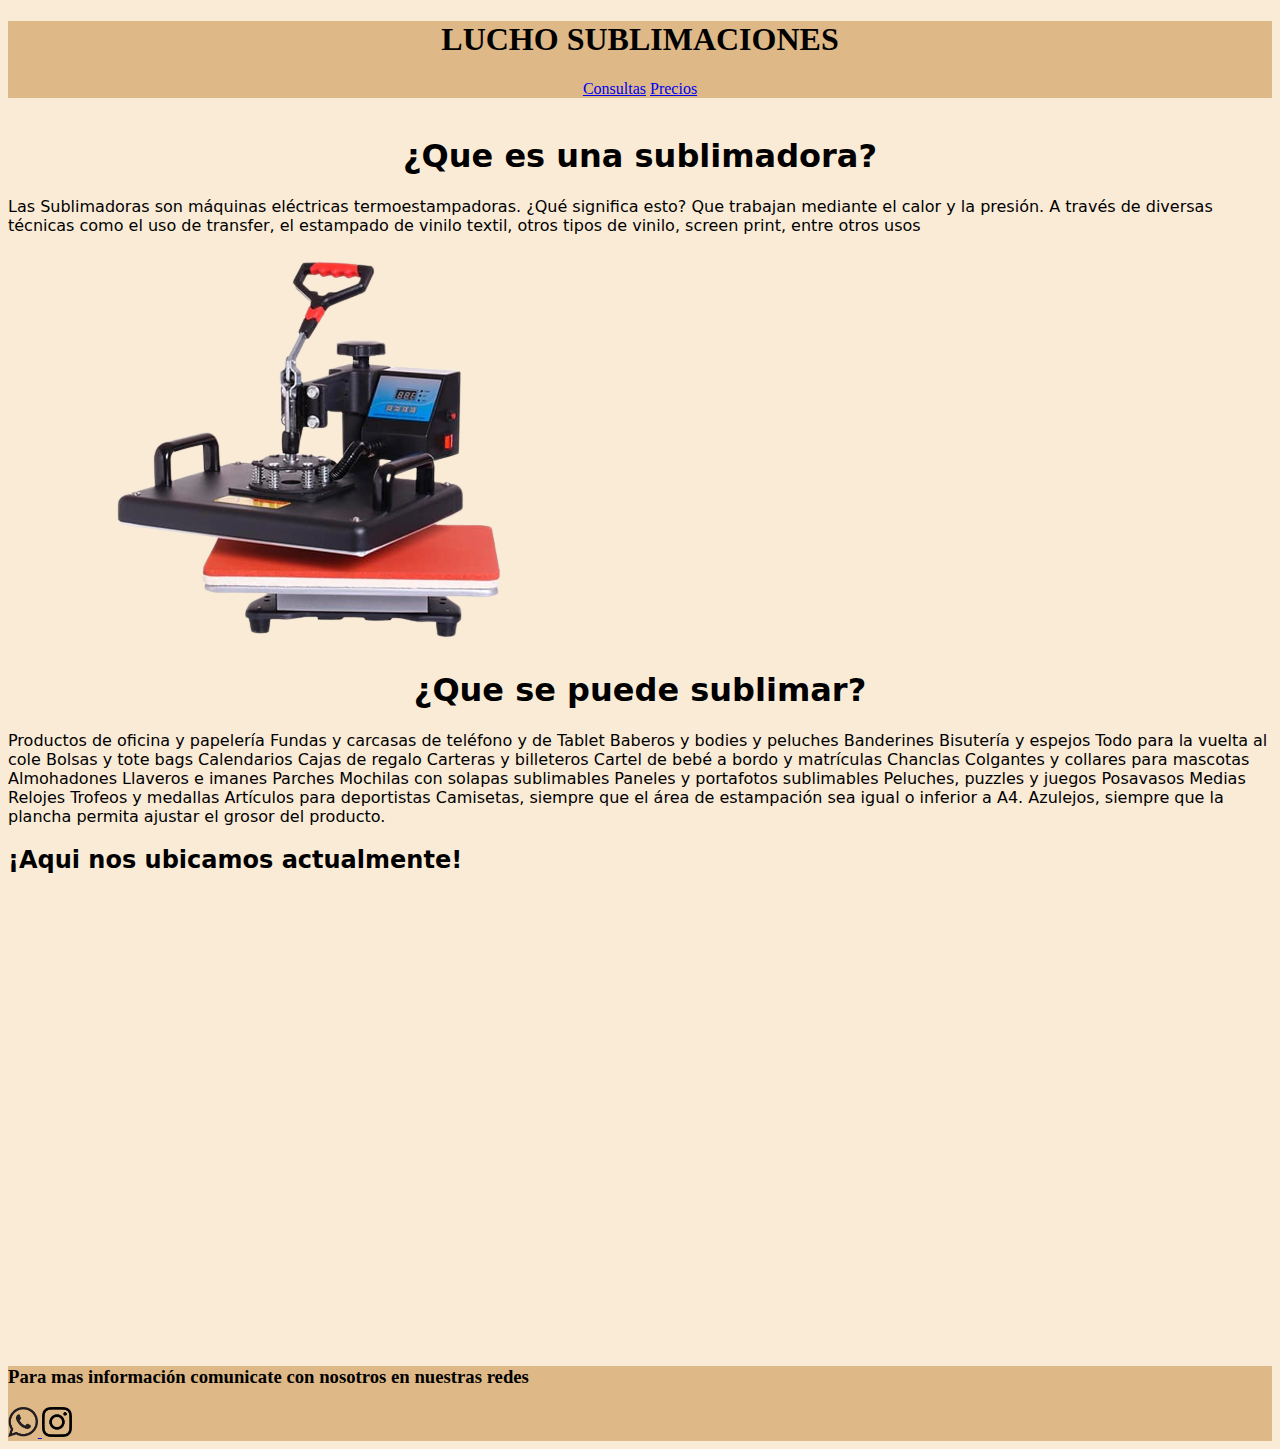
<file: index.html>
<!DOCTYPE html>
<html lang="en">
<head>
    <meta charset="UTF-8">
    <meta name="viewport" content="width=device-width, initial-scale=1.0">
    <title>Lucho sublimaciones</title>
    <link rel="stylesheet" href="style.css">
</head>
<body>
    <header>
        <h1>LUCHO SUBLIMACIONES</h1>
        <a href="consultas.html">Consultas</a>
        <a href="Listadeprecios.html">Precios</a>
    </header>
<br>
    <main>
        <h1>¿Que es una sublimadora?</h1>
        <p>Las Sublimadoras son máquinas eléctricas termoestampadoras. ¿Qué significa esto? Que trabajan mediante el calor y la presión. A través de diversas técnicas
           como el uso de transfer, el estampado de vinilo textil, otros tipos de vinilo, screen print, entre otros usos
        </p>
        <img src="img/Sublimadora img.png" alt="">
        <h1>¿Que se puede sublimar?</h1>
        <p>
            Productos de oficina y papelería
            Fundas y carcasas de teléfono y de Tablet
            Baberos y bodies y peluches
            Banderines
            Bisutería y espejos
            Todo para la vuelta al cole
            Bolsas y tote bags
            Calendarios
            Cajas de regalo
            Carteras y billeteros
            Cartel de bebé a bordo y matrículas
            Chanclas
            Colgantes y collares para mascotas
            Almohadones
            Llaveros e imanes
            Parches
            Mochilas con solapas sublimables
            Paneles y portafotos sublimables
            Peluches, puzzles y juegos
            Posavasos
            Medias
            Relojes
            Trofeos y medallas
            Artículos para deportistas
            Camisetas, siempre que el área de estampación sea igual o inferior a A4.
            Azulejos, siempre que la plancha permita ajustar el grosor del producto.
        </p>
        <h2>¡Aqui nos ubicamos actualmente!</h2>
        <iframe src="https://www.google.com/maps/embed?pb=!1m18!1m12!1m3!1d3416.8184061343522!2d-64.48466342575159!3d-31.086977880401992!2m3!1f0!2f0!3f0!3m2!1i1024!2i768!4f13.1!3m3!1m2!1s0x942d830128b8dfc7%3A0x7efd8699fb03807!2sChacabuco%20470%2C%20La%20Falda%2C%20C%C3%B3rdoba!5e0!3m2!1ses-419!2sar!4v1696452391253!5m2!1ses-419!2sar" width="600" height="450" style="border:0;" allowfullscreen="" loading="lazy" referrerpolicy="no-referrer-when-downgrade"></iframe>
    </main>

    <footer>
        <h3>Para mas información comunicate con nosotros en nuestras redes</h3>
        <a
            href="https://wa.me/543548593197"><img src="img/wsp.png" alt="" height="30px">
        </a>
            <a href="https://www.instagram.com/luciano.pino22xt/"><img src="img/instagram.png" alt="" height="30px"></a>
    </footer>
</body>
</html>
</file>
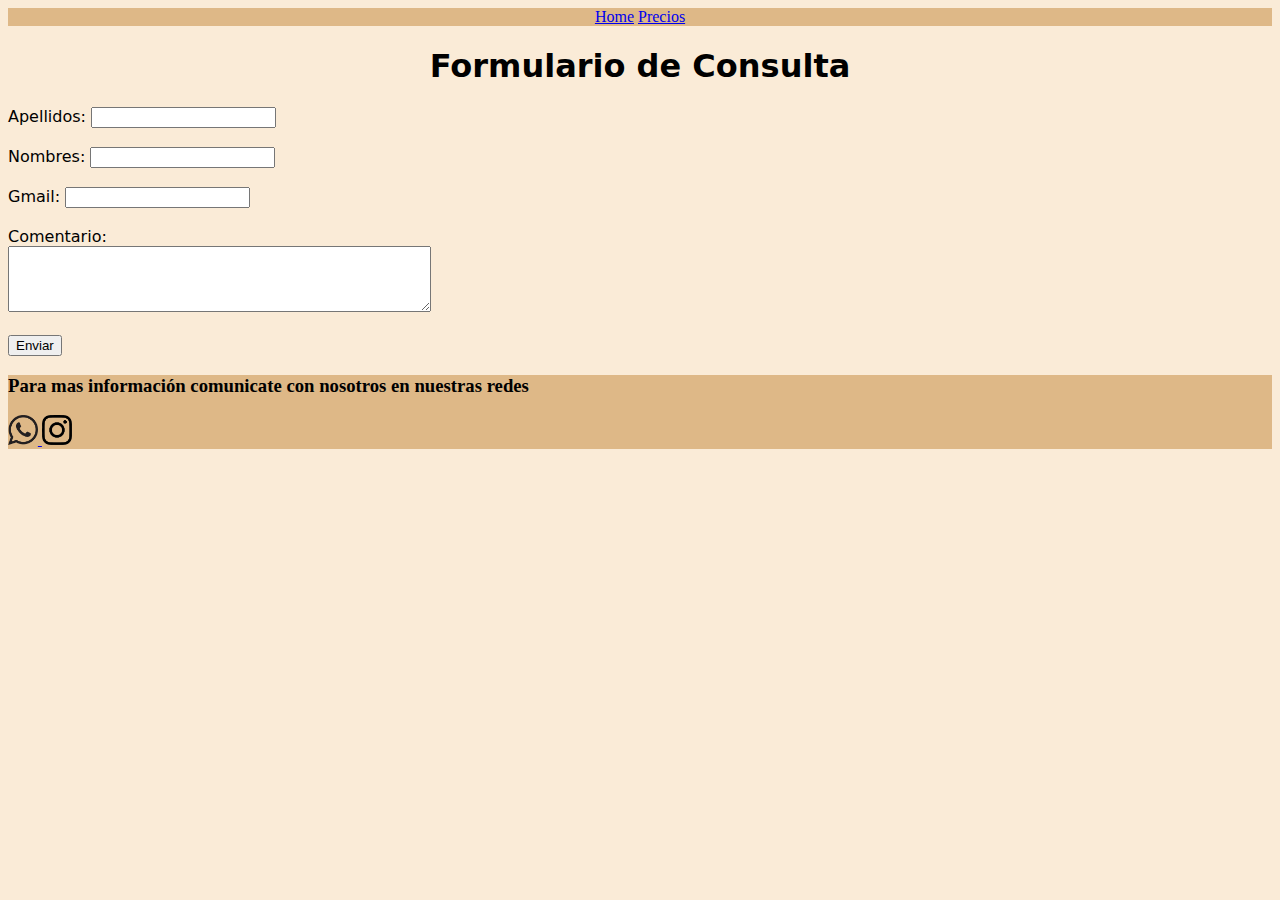
<file: consultas.html>
<!DOCTYPE html>
<html lang="en">
<head>
    <meta charset="UTF-8">
    <meta name="viewport" content="width=device-width, initial-scale=1.0">
    <title>Sublimaciones-Consultas</title>
    <link rel="stylesheet" href="style.css">
</head>
<body>
    <header>
        <a href="index.html">Home</a>
        <a href="Listadeprecios.html">Precios</a>
    </header>
    <main>
        <h1>Formulario de Consulta</h1>
        <form>
            <label for="apellidos">Apellidos:</label>
            <input type="text" id="apellidos" name="apellidos" required><br><br>
    
            <label for="nombres">Nombres:</label>
            <input type="text" id="nombres" name="nombres" required><br><br>
    
            <label for="email">Gmail:</label>
            <input type="email" id="email" name="email" required><br><br>
    
            <label for="comentario">Comentario:</label><br>
            <textarea id="comentario" name="comentario" rows="4" cols="50" required></textarea><br><br>
    
            <input type="submit" value="Enviar">
        </form>
    </main>
    <footer>
        <h3>Para mas información comunicate con nosotros en nuestras redes</h3>
        <a
            href="https://wa.me/543548593197"><img src="img/wsp.png" alt="" height="30px">
        </a>
            <a href="https://www.instagram.com/luciano.pino22xt/"><img src="img/instagram.png" alt="" height="30px"></a>
    </footer>
</body>
</html>
</file>
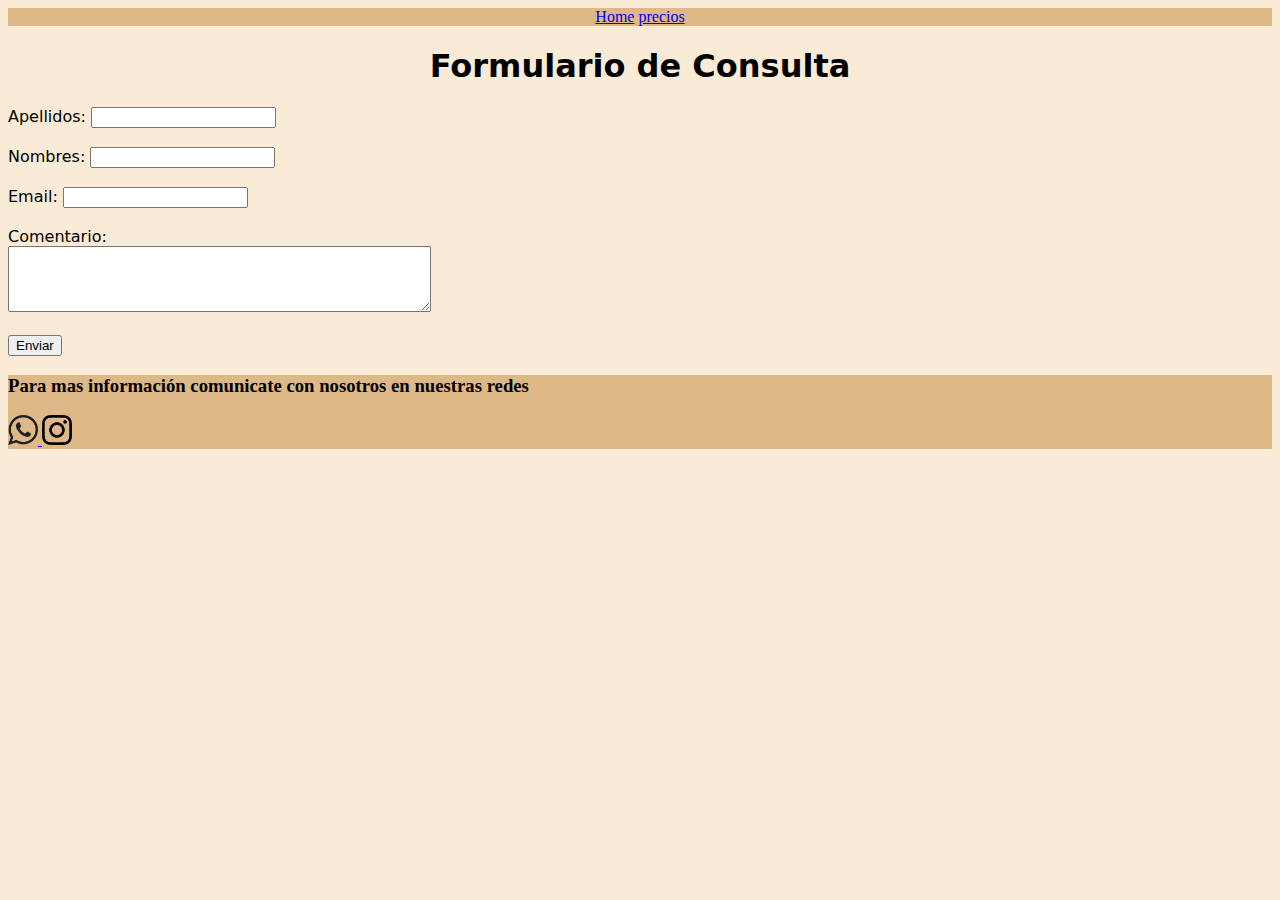
<file: información.html>
<!DOCTYPE html>
<html lang="en">
<head>
    <meta charset="UTF-8">
    <meta name="viewport" content="width=device-width, initial-scale=1.0">
    <title>sublimaciones</title>
    <link rel="stylesheet" href="style.css">
</head>
<body>
    <header>
        <a href="index.html">Home</a>
        <a href="Listadeprecios.html">precios</a>
    </header>
    <main>
        <h1>Formulario de Consulta</h1>
        <form action="procesar_consulta.php" method="POST">
            <label for="apellidos">Apellidos:</label>
            <input type="text" id="apellidos" name="apellidos" required><br><br>
    
            <label for="nombres">Nombres:</label>
            <input type="text" id="nombres" name="nombres" required><br><br>
    
            <label for="email">Email:</label>
            <input type="email" id="email" name="email" required><br><br>
    
            <label for="comentario">Comentario:</label><br>
            <textarea id="comentario" name="comentario" rows="4" cols="50" required></textarea><br><br>
    
            <input type="submit" value="Enviar">
        </form>
    </main>
    <footer>
        <h3>Para mas información comunicate con nosotros en nuestras redes</h3>
        <a
            href="https://wa.me/543548593197"><img src="img/wsp.png" alt="" height="30px">
        </a>
            <a href="https://www.instagram.com/luciano.pino22xt/"><img src="img/instagram.png" alt="" height="30px"></a>
    </footer>
</body>
</html>
</file>
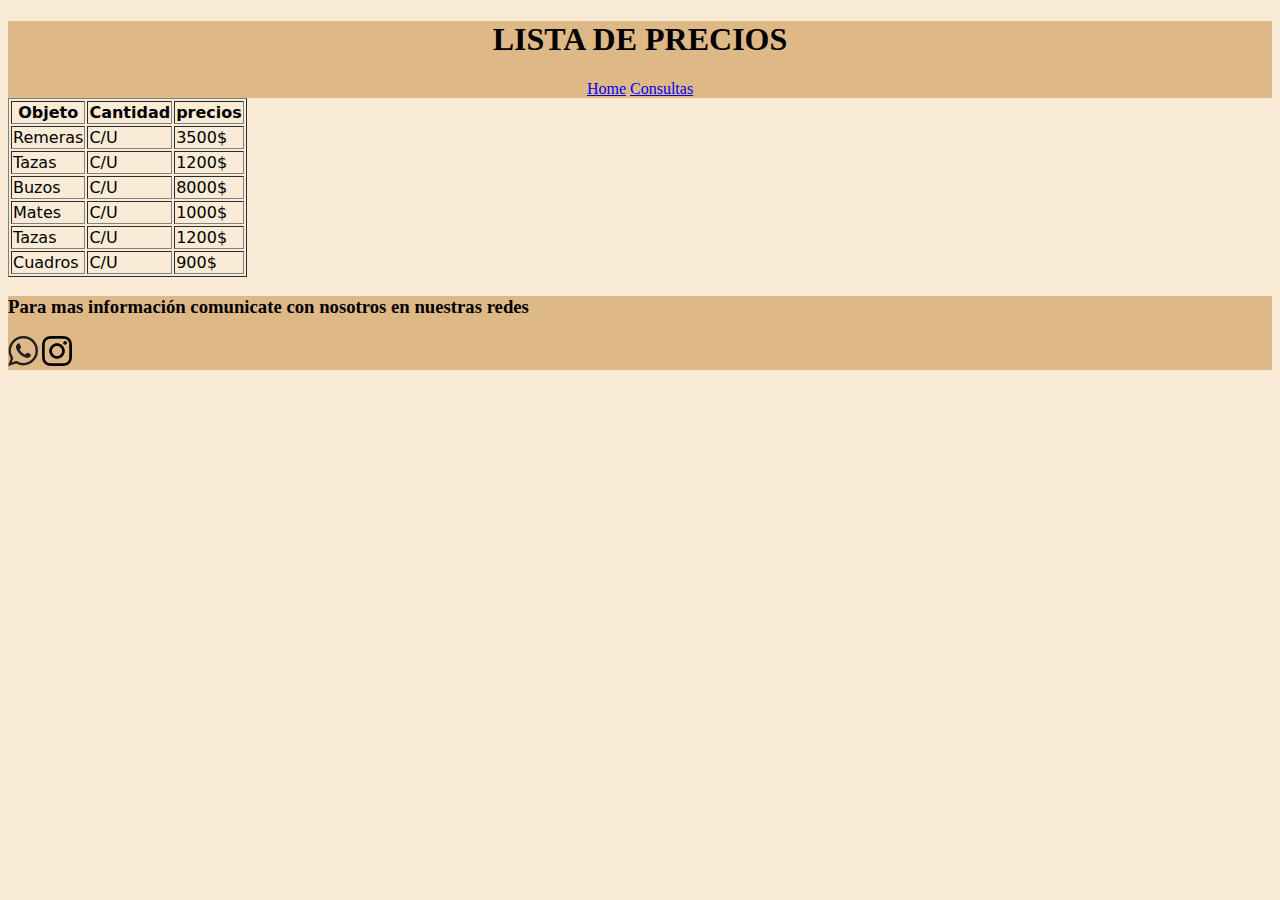
<file: Listadeprecios.html>
<!DOCTYPE html>
<html lang="en">
<head>
    <meta charset="UTF-8">
    <meta name="viewport" content="width=device-width, initial-scale=1.0">
    <title>Lista de precios</title>
    <link rel="stylesheet" href="style.css">
</head>
<body>
    <header>
        <h1>LISTA DE PRECIOS</h1>
        <a href="index.html">Home</a>
        <a href="sublimaciones.html">Consultas</a>
    </header>
    <main>

        <table border="1">
            <thead>
                <tr>
                    <th>Objeto</th>
                    <th>Cantidad</th>
                    <th>precios</th>
                </tr>
            </thead>
            <tbody>
                <tr>
                    <td>Remeras</td>
                    <td>C/U</td>
                    <td>3500$</td>
                </tr>
                <tr>
                    <td>Tazas</td>
                    <td>C/U</td>
                    <td>1200$</td>
                </tr>
            </tbody>
            <tr>
                <td>Buzos</td>
                <td>C/U</td>
                <td>8000$</td>
            </tr>
            </tbody>
                        <tr>
                    <td>Mates</td>
                    <td>C/U</td>
                    <td>1000$</td>
                </tr>
            </tbody>
            <tr>
                <td>Tazas</td>
                <td>C/U</td>
                <td>1200$</td>
            </tr>
        </tbody>
            <tr>
                <td>Cuadros</td>
                <td>C/U</td>
                <td>900$</td>
            </tr>
        </tbody>



    </table>
    </main>
    <footer>
        <h3>Para mas información comunicate con nosotros en nuestras redes</h3>
        <a href="https://wa.me/543548593197"><img src="img/wsp.png" alt="" height="30px"></a>
            <a href="https://www.instagram.com/luciano.pino22xt/"><img src="img/instagram.png" alt="" height="30px"></a>
    </footer>
</body>
</html>
</file>
<file: style.css>
body{
    background-color: antiquewhite;
}
header{
    font-family: Georgia, 'Times New Roman', Times, serif;
    text-align: center;
    background-color: burlywood
}
main{;
    font-family:system-ui, -apple-system, BlinkMacSystemFont, 'Segoe UI', Roboto, Oxygen, Ubuntu, Cantarell, 'Open Sans', 'Helvetica Neue', sans-serif
}

h1{
    text-align: center;
}


img{
    align-self: center;
}

footer{
    background-color: burlywood;
}
a{
    text-align: left;
}
</file>
